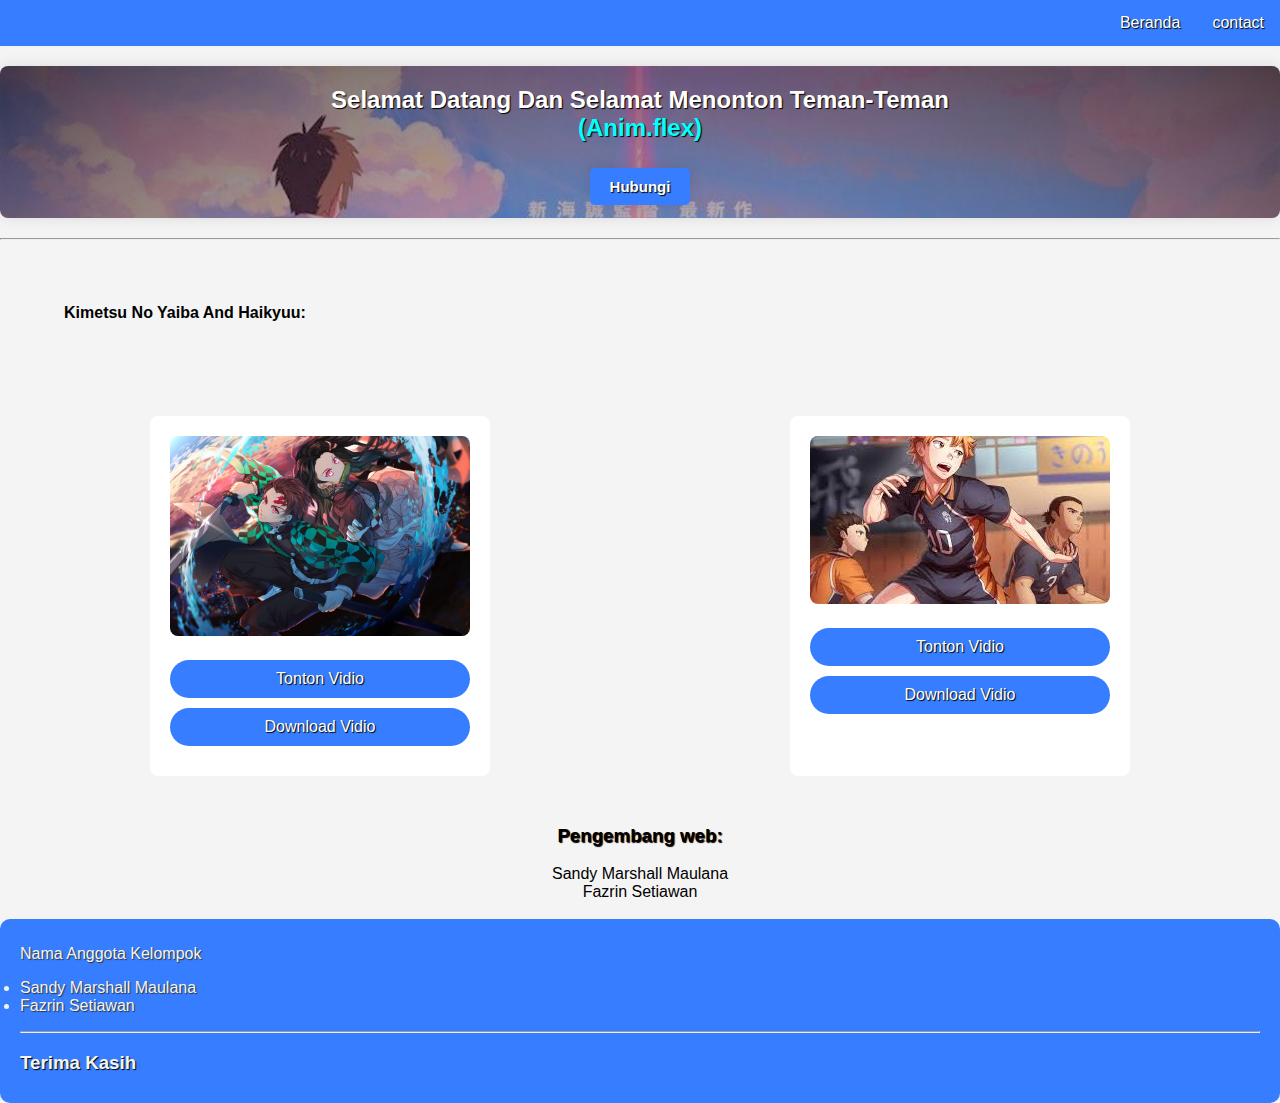
<file: index.html>
<!DOCTYPE html>
<html lang="en">
<head>
    <meta charset="UTF-8">
    <meta name="viewport" content="width=device-width, initial-scale=1.0">
    <title>Anim flex</title>
    <link rel="preconnect" href="https://fonts.gstatic.com" crossorigin>
    <link href="https://fonts.googleapis.com/css2?family=Poppins:wght@500&display=swap" rel="stylesheet">
    <link rel="stylesheet" href="https://cdnjs.cloudflare.com/ajax/libs/font-awesome/6.4.2/css/all.min.css" integrity="sha512-z3gLpd7yknf1YoNbCzqRKc4qyor8gaKU1qmn+CShxbuBusANI9QpRohGBreCFkKxLhei6S9CQXFEbbKuqLg0DA==" crossorigin="anonymous" referrerpolicy="no-referrer" />
    <style>
        body {
            font-family: 'Poppins', Arial, sans-serif;
            margin: 0;
            padding: 0;
            background-color: #f4f4f4;


        }

        .container, .container2 {
            width: 300px;
            margin: 30px auto;
            text-align: center;
            background-color: #fff;
            padding: 20px;
            border-radius: 8px;
            
             
        }

        h1 {
            color: #333;
        }

        .image-box {
            margin-bottom: 20px;
        }

        .image-box img {
            max-width: 100%;
            height: auto;
            border-radius: 8px;
        }

        .link-box {
            margin-top: 20px;
        }

        .link-box a {
            display: block;
            margin-bottom: 10px;
            padding: 10px 20px;
            background-color: rgb(55, 125, 255);
            color: #fff;
            text-decoration: none;
            border-radius: 25px;
            transition: background-color 0.3s;
            text-shadow: 1px 1px 1px black;
        }

        .link-box a:hover {
            background-color: #2980b9;
        }

        .flex {
            display: flex;
            flex-wrap: wrap; 
            justify-content: space-around; 
        }

        header {
            padding: 20px;
            height: 200px;
            text-align: center;
            background-color: blue;
            border-radius: 25px;
            color: #fff;
        }

        h3 {
            text-shadow: 1px 1px 1px black;
        }

        .main h2 {
            text-align: center;
            color: white;
            text-shadow: 1px 1px 1px black;
            padding: 20px; /* Adjusted padding for better responsiveness */
            box-shadow: 0 0 15px rgba(20, 20, 20, 0.1);
            background-image: url('kimi-no-na-wa-b876973b019aebf9f40b7e88cd7e9ded.jpg');
            background-size: cover;
            border-radius: 8px;
        }

        .main a {
            padding: 10px 20px;
            background-color: rgb(55, 125, 255);
            font-size: 15px;
            border-radius: 5px;
            text-decoration: none;
            color: #fff;
            box-shadow: 0 0 15px rgba(20, 20, 20, 0.1);
        }

        .main a:hover { 
            background-color: #2980b9;
        }

        footer {
            padding: 10px 20px;
            background-color: rgb(55, 125, 255);
            border-radius: 10px;
            color: #f4f4f4;
            text-shadow: #333 1px 1px 1px;
        }

        footer span{
            color: #2980b9;
        }
        body {
    margin: 0;
    padding: 0;
    font-family: Arial, sans-serif;
}

.navbar {
    background-color: rgb(55, 125, 255);
    overflow: hidden;
    text-shadow: 1px 1px 1px black;
    
}

.navbar ul {
    list-style: none;
    margin: 0;
    padding: 0;
    overflow: hidden;
}

.navbar li {
    float: right;
}

.navbar a {
    display: block;
    color: white;
    text-align: center;
    padding: 14px 16px;
    text-decoration: none;
}

.navbar a:hover {
    color: black;
}

.content {
    padding: 20px;
}
h4 {
    margin: 5%;
}
.dev {
    text-align: center;
}
        @media screen and (max-width: 600px) {
            .container, .container2 {
                box-shadow: 0px 10px 10px rgba(0, 0, 0, 0);
                width: 60%; /* Full width on smaller screens */
            }
            .flex {
            display: flex;
        }
        .link-box a {
            margin-bottom: 10px;
            padding: 5px;
            background-color: rgb(55, 125, 255);
            color: #fff;
            text-decoration: none;
            width: 100%;
            border-radius: 5px;
            transition: background-color 0.3s;
            text-shadow: 1px 1px 1px black;
    }
}
span {
    color: aqua;
}
    </style>
</head>
<body>
    <nav class="navbar">
        <ul>
            <li><a href="index.html">contact</a></li>
            <li><a href="index.html">Beranda</a></li>

        </ul>
    </nav>
    <div class="main">
        <h2>Selamat Datang Dan Selamat Menonton Teman-Teman
            <br><span>(Anim.flex)</span>
            <br>
            <br>
            <a href="kontak.html">Hubungi</a>
        </h2>
    </div>
    <hr>
    <h4>Kimetsu No Yaiba And Haikyuu:</h4>
    <div class="flex">
        <div class="container">
            <div class="image-box">
                <img src="1028306.png" alt="Your Image">
            </div>

            <div class="link-box">
                <a href="index.html" target="_blank">Tonton Vidio</a>
                <a href="index.html" download>Download Vidio</a>
            </div>
        </div>
        
        <div class="container2">
            <div class="image-box">
                <img src="images (1).jpg" alt="Your Image">
            </div>

            <div class="link-box">
                <a href="index.html" target="_blank">Tonton Vidio</a>
                <a href="index.html" download>Download Vidio</a>
            </div>
        </div>
    </div>
    <div class="dev">
        <h3>Pengembang web:</h3>
        <li>Sandy Marshall Maulana</li>
        <li>Fazrin Setiawan</li>
    </div>
    <br>
    <footer>
        <p>
            Nama Anggota Kelompok
            <li>
                Sandy Marshall Maulana
            </li>
            <li>
                Fazrin Setiawan
            </li>
        </p>
        <hr>
        <h3>
            Terima Kasih
        </h3>
</body>
</html>
</file>
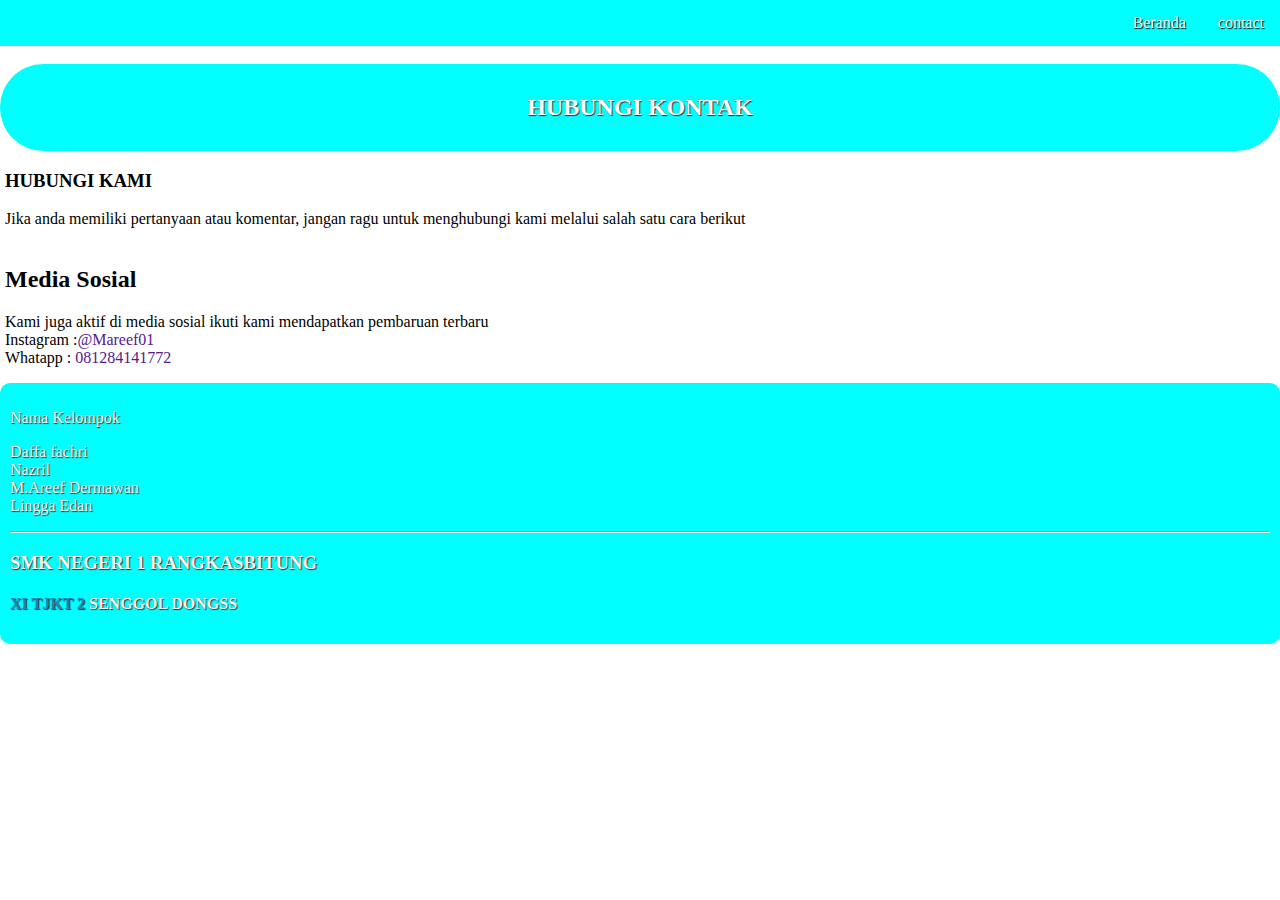
<file: kontak.html>
<!DOCTYPE html>
<html lang="en">
<head>
    <meta charset="UTF-8">
    <meta name="viewport" content="width=device-width, initial-scale=1.0">
    <title>Document</title>
    <style>
        body {
    padding: 0;
    margin: 0;
}
header {
    padding: 10px;
    border-radius: 60px;
    background-color: aqua;

    text-align: center;
}
header h2{
    color: white;
    text-shadow: #333 1px 1px 1px;
}
footer {
    padding: 10px;
    background-color: aqua;
    border-radius: 10px;
    color: #f4f4f4;
    text-shadow: #333 1px 1px 1px;
}
footer span{
    color: #2980b9;
}
.areef {
    margin: 5px;
}
.areef a {
    text-decoration: none;
}

.navbar {
    background-color: aqua;
    overflow: hidden;
    text-shadow: 1px 1px 1px black;
    
}

.navbar ul {
    list-style: none;
    margin: 0;
    padding: 0;
    overflow: hidden;
}

.navbar li {
    float: right;
}

.navbar a {
    display: block;
    color: white;
    text-align: center;
    padding: 14px 16px;
    text-decoration: none;
}

.navbar a:hover {
    color: black;
}

    </style>
</head>
<body>
    <nav class="navbar">
        <ul>
            <li><a href="kontak.html">contact</a></li>
            <li><a href="Daffa_Nazril_Arif_Lingga.html">Beranda</a></li>

        </ul>
    </nav>
    <br>
    <header>
        <h2>
            HUBUNGI KONTAK 
        </h2>
    </header>
    <div class="areef">
   <h3>
    HUBUNGI KAMI
   </h3>
   <p>
    Jika anda memiliki pertanyaan atau komentar, jangan ragu untuk menghubungi kami melalui salah satu cara berikut
   <br>
   <br>
   <h2>
    Media Sosial 
   </h2>
   Kami juga aktif di media sosial ikuti kami mendapatkan pembaruan terbaru
   <br>
    Instagram :<a href="">@Mareef01</a> 
    <br>
    Whatapp : <a href="">081284141772</a> 
   </p>
    </div>
   <footer>
    <p>
        Nama Kelompok
        <li>
            Daffa fachri
        </li>
        <li>
            Nazril
        </li>
        <li>
            M.Areef Dermawan 
        </li>
        <li>
            Lingga Edan
        </li>
        
    </p>
    <hr>
    <h3>
        SMK NEGERI 1 RANGKASBITUNG
    </h3>
    <h4>
         <span>XI TJKT 2</span> SENGGOL DONGSS
    </h4>

</footer>
</body>
</html>
</file>
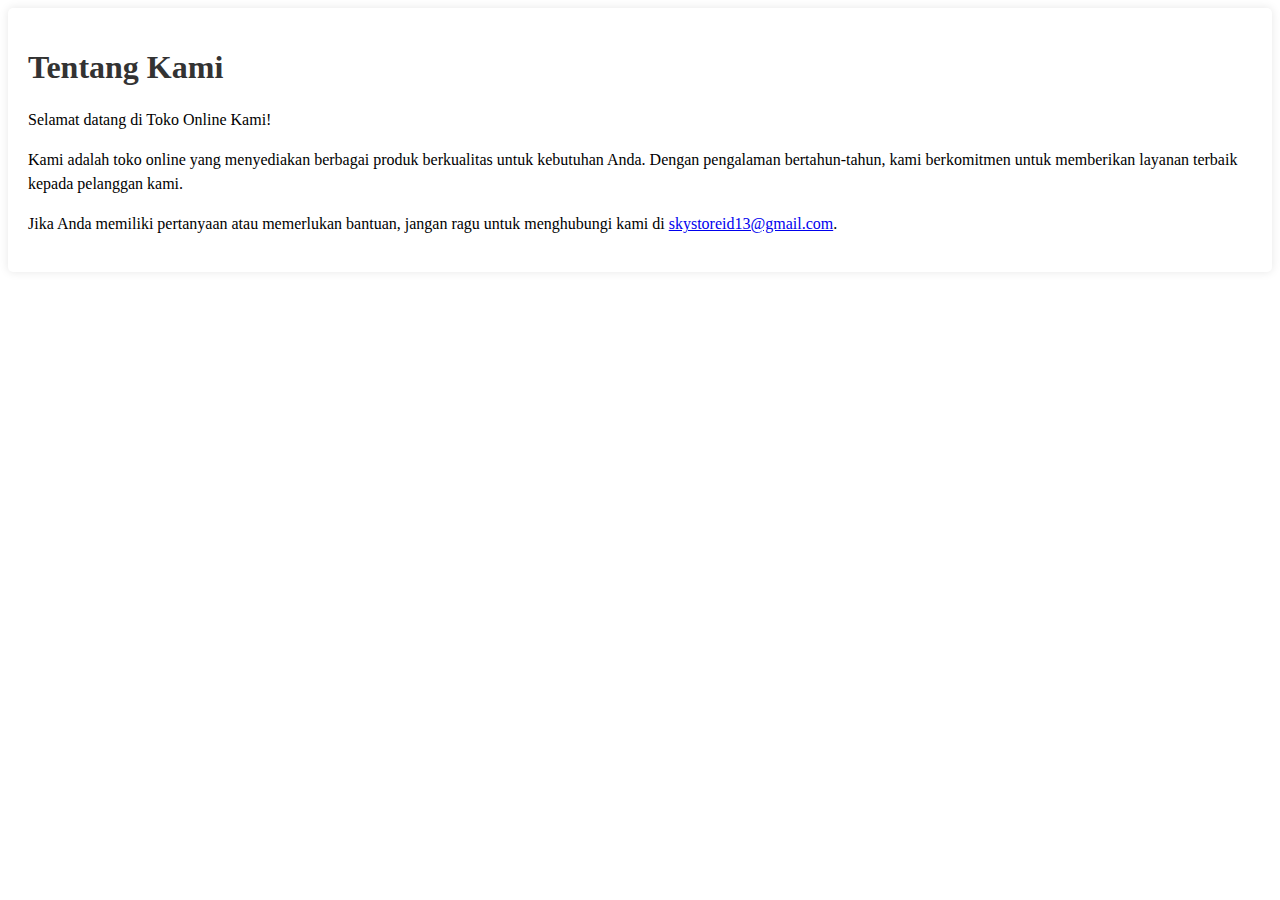
<file: tentang.html>
<!DOCTYPE html>
<html>
<head>
    <title>Tentang Kami</title>
    <title>Sky_Store.co.id</title>
    <link rel="stylesheet" type="style.css">
</head>
<body>
    <style>

        .container {
            background-color: #fff;
            padding: 20px;
            border-radius: 5px;
            box-shadow: 0 0 10px rgba(0, 0, 0, 0.1);
        }
        h1 {
            color: #333;
        }
        p {
            line-height: 1.5;
        }
        
        .container:hover {
            transform: scale(1.02);
            transition: transform 0.3s ease;
        }
</style>
<body>

</body>

<div class="container">
        <h1>Tentang Kami</h1>
        <p>Selamat datang di Toko Online Kami!</p>
        <p>Kami adalah toko online yang menyediakan berbagai produk berkualitas untuk kebutuhan Anda. Dengan pengalaman bertahun-tahun, kami berkomitmen untuk memberikan layanan terbaik kepada pelanggan kami.</p>
        <p>Jika Anda memiliki pertanyaan atau memerlukan bantuan, jangan ragu untuk menghubungi kami di <a href="file:///C:/Users/intel/Desktop/Toko%20Online/skystoreid13@gmail.com">skystoreid13@gmail.com</a>.</p>
    </div>
</body>
</html>
</file>
